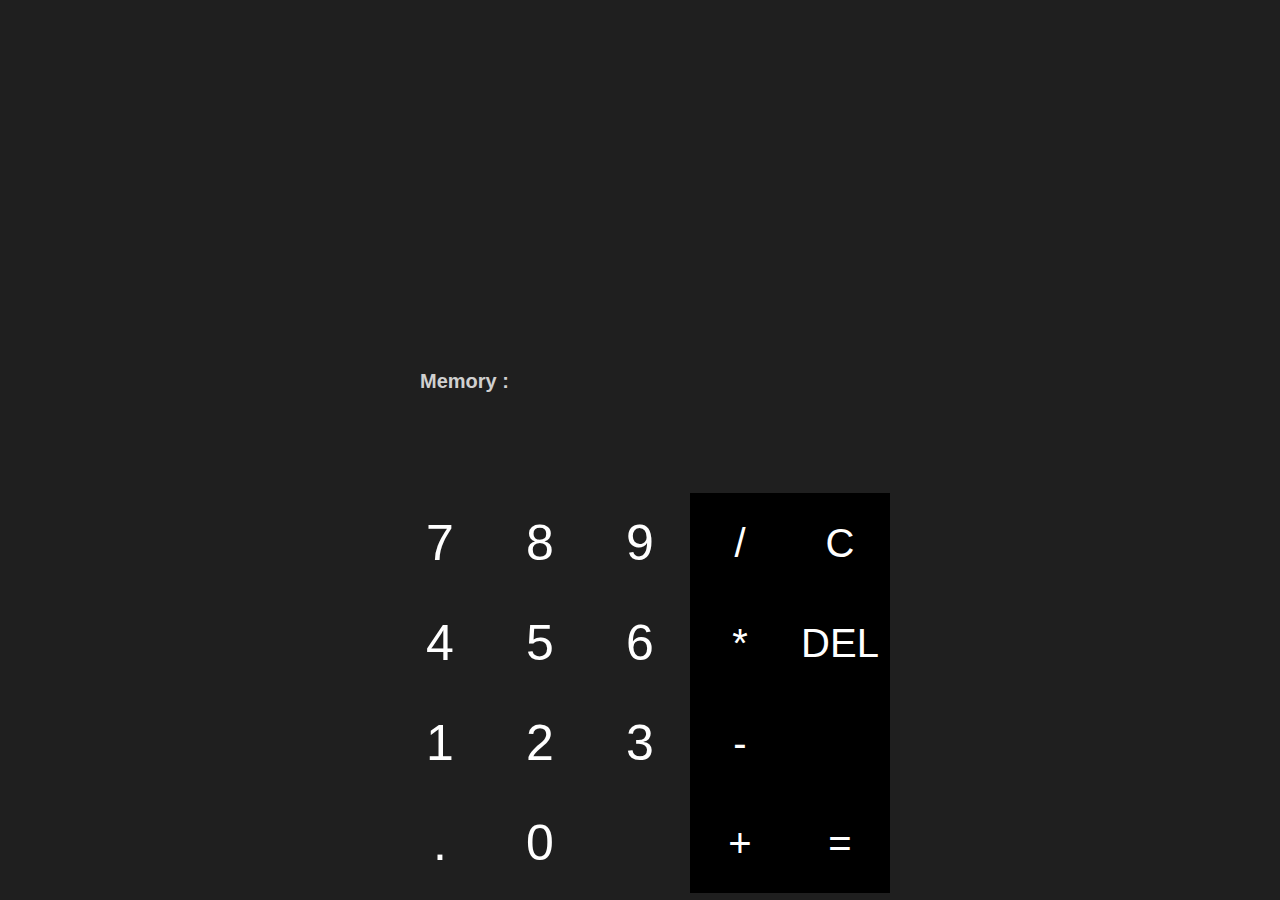
<file: index.html>
<html>

<head>
    <meta name="viewport" content="width=device-width, initial-scale=1">
    <title> My Calculator </title>
    <link rel="stylesheet" href="index.css">
    <script src="index.js"></script>
</head>

<body bgcolor="#1f1f1f">
    <div class="main frame">
        <form name="form">
            <input class="textview" name="textview" onKeyPress="enterpressalert(event, this)">
            <H6 class="fade" name="mem" display="none" ;>Memory : </H6>
            <input class="textview1" name="textview1" disabled=t rue>
            <br>
            <table CELLSPACING=0>
                <tr>
                    <td><input type="button" class="button1" value="7" onclick="insert('7')"></td>
                    <td><input type="button" class="button1" value="8" onclick="insert('8')"></td>
                    <td><input type="button" class="button1" value="9" onclick="insert('9')"></td>
                    <td><input type="button" class="button2" value="/" onclick="insert('/')"></td>
                    <td><input type="button" class="button2" value="C" onclick="clear1()"></td>
                </tr>
                <tr>
                    <td><input type="button" class="button1" value="4" onclick="insert('4')"></td>
                    <td><input type="button" class="button1" value="5" onclick="insert('5')"></td>
                    <td><input type="button" class="button1" value="6" onclick="insert('6')"></td>
                    <td><input type="button" class="button2" value="*" onclick="insert('*')"></td>
                    <td><input type="button" class="button2" value="DEL" onclick="bksp()"></td>
                </tr>
                <tr>
                    <td><input type="button" class="button1" value="1" onclick="insert('1')"></td>
                    <td><input type="button" class="button1" value="2" onclick="insert('2')"></td>
                    <td><input type="button" class="button1" value="3" onclick="insert('3')"></td>
                    <td><input type="button" class="button2" value="-" onclick="insert('-')"></td>
                    <td><input type="button" class="button2" disabled=t rue value=""></td>
                </tr>
                <tr>
                    <td><input type="button" class="button1" value="." onclick="insert('.')"></td>
                    <td><input type="button" class="button1" value="0" onclick="insert('0')"></td>
                    <td><input type="button" class="button1" disabled></td>
                    <td><input type="button" class="button2" value="+" onclick="insert('+')"></td>
                    <td><input type="button" class="button2" value="=" name="eq" onclick="equals()"></td>
                </tr>
            </table>
        </form>
    </div>
</body>

</html>
</file>
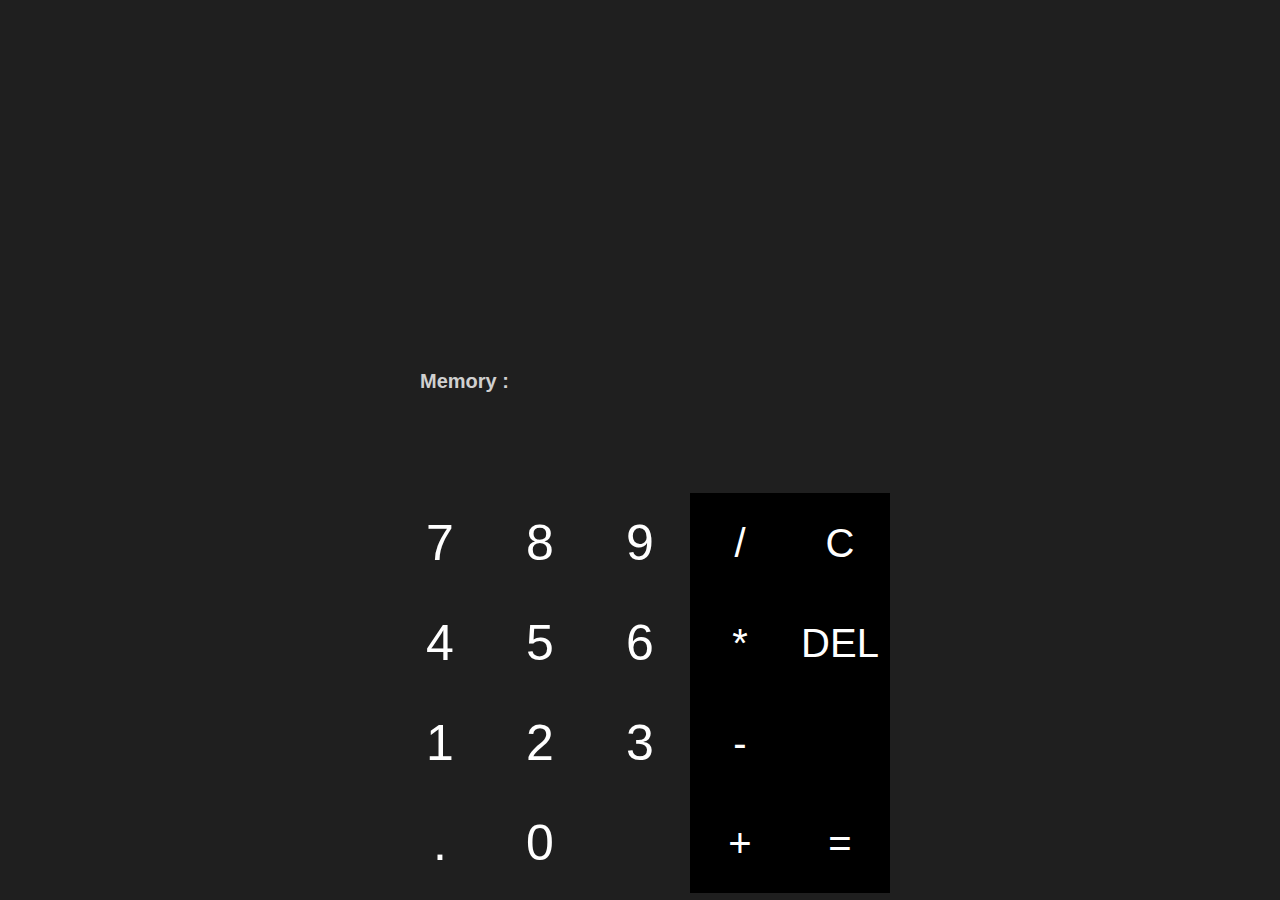
<file: calci.html>
<html>
    <head>
        <meta name="viewport" content="width=device-width, initial-scale=1">
        <title> My Calculator </title>
        <script>
            var pos = 0;
            var flag = false;
            function doit () {
                document.form.textview1.value = "= " + eval(document.form.textview.value);
            }
            function insert (num) {
                var count = 0;
                switch (num) {
                    case '+':
                    case '-':
                    case '*':
                    case '/':
                        pos = document.form.textview.value.length + 1;
                        flag = true;
                        break;
                        default : if (document.form.textview1.value == "" && flag == false) clear1();
                }
                if (num == '.') for (var i=pos; i<document.form.textview.value.length; i++) if (document.form.textview.value.charAt(i)=='.') count++;
                if ((num == '.' && count == 0) ^ num!='.') document.form.textview.value = document.form.textview.value + num;
                doit();
            }
            function equals () {
                document.form.textview1.value = "";
                document.form.textview.value = eval(document.form.textview.value);
                document.form.textview.value = document.form.textview.value.substring(0,8);
                flag = false;
            }
            function bksp () {
                document.form.textview.value = document.form.textview.value.substring(0,document.form.textview.value.length-1);
                doit ();
            }
            function clear1 () {
                document.form.textview.value = "";
                document.form.textview1.value = "";
            }
            
            function enterpressalert (e, textarea) {
                var code = (e.keyCode ? e.keyCode : e.which);
                if(code == 13) {
                    document.form.eq.click();
                    event.preventDefault();
                }
                else {
                    doit();
                    event.preventDefault();
                }
            }
        </script>
        <style>
            * {
                margin : 0;
                padding : 0;
            }
            .textview {
                width : 500px;
                height : 100px;
                background-color: #1f1f1f; /* Green */
                border: none;
                color: white;
                padding: 30px 30px;
                text-align: right;
                text-emphasis: strong;
                font-size: 80px;
                font-family: -apple-system, BlinkMacSystemFont, 'Segoe UI', Roboto, Oxygen, Ubuntu, Cantarell, 'Open Sans', 'Helvetica Neue', sans-serif;
            }
            .textview1 {
                width : 500px;
                height : 70px;
                background-color: #1f1f1f; /* Green */
                border: none;
                color: #d0d0d0;
                padding: 30px 30px;
                text-align: right;
                text-emphasis: strong;
                font-size: 40px;
                font-family: -apple-system, BlinkMacSystemFont, 'Segoe UI', Roboto, Oxygen, Ubuntu, Cantarell, 'Open Sans', 'Helvetica Neue', sans-serif;
            }
            .button1 {
                background-color: #1f1f1f; /* Green */
                border: none;
                color: white;
                padding: 0px 0px;
                text-align: center;
                height : 100px;
                width : 100px;
                text-decoration: none;
                display: inline-block;
                font-size: 50px;
                font-family: -apple-system, BlinkMacSystemFont, 'Segoe UI', Roboto, Oxygen, Ubuntu, Cantarell, 'Open Sans', 'Helvetica Neue', sans-serif;
            }
            .button2 {
                background-color: black; /* Green */
                border: none;
                color: white;
                padding: 0px 0px;
                text-align: center;
                height : 100px;
                width : 100px;
                text-decoration: none;
                display: inline-block;
                font-size: 40px;
                font-family: -apple-system, BlinkMacSystemFont, 'Segoe UI', Roboto, Oxygen, Ubuntu, Cantarell, 'Open Sans', 'Helvetica Neue', sans-serif;
            }
            .main {
                position : absolute;
                left : 50%;
                top : 100%;
                transform : translate(-250px,-660px);
            }
            .fade {
                padding: 30px 30px;
                text-align : left;
                color: #d0d0d0;
                font-size : 20px;
                font-family: -apple-system, BlinkMacSystemFont, 'Segoe UI', Roboto, Oxygen, Ubuntu, Cantarell, 'Open Sans', 'Helvetica Neue', sans-serif;
            }
        </style>
    </head>
    <body bgcolor = #1f1f1f>
        <div class = "main frame">
            <form name = "form">
                    <input class = "textview" name = "textview" onKeyPress="enterpressalert(event, this)">
                    <H6 class = "fade" name = "mem" display = "none";>Memory : </H6>
                    <input class = "textview1" name = "textview1" disabled = true>
                <br>
                <table CELLSPACING = 0>
                    <tr>
                        <td><input type = "button" class = "button1" value = "7" onclick = "insert('7')"></td>
                        <td><input type = "button" class = "button1" value = "8" onclick = "insert('8')"></td>
                        <td><input type = "button" class = "button1" value = "9" onclick = "insert('9')"></td>
                        <td><input type = "button" class = "button2" value = "/" onclick = "insert('/')"></td>
                        <td><input type = "button" class = "button2" value = "C" onclick = "clear1()"></td>
                    </tr>
                    <tr>
                        <td><input type = "button" class = "button1" value = "4" onclick = "insert('4')"></td>
                        <td><input type = "button" class = "button1" value = "5" onclick = "insert('5')"></td>
                        <td><input type = "button" class = "button1" value = "6" onclick = "insert('6')"></td>
                        <td><input type = "button" class = "button2" value = "*" onclick = "insert('*')"></td>
                        <td><input type = "button" class = "button2" value = "DEL" onclick = "bksp()"></td>
                </tr>
                    <tr>
                        <td><input type = "button" class = "button1" value = "1" onclick = "insert('1')"></td>
                        <td><input type = "button" class = "button1" value = "2" onclick = "insert('2')"></td>
                        <td><input type = "button" class = "button1" value = "3" onclick = "insert('3')"></td>
                        <td><input type = "button" class = "button2" value = "-" onclick = "insert('-')"></td>
                        <td><input type = "button" class = "button2" disabled = true value = ""></td>
                </tr>
                    <tr>
                        <td><input type = "button" class = "button1" value = "." onclick = "insert('.')"></td>
                        <td><input type = "button" class = "button1" value = "0" onclick = "insert('0')"></td>
                        <td><input type = "button" class = "button1" disabled = true value = ""></td>
                        <td><input type = "button" class = "button2" value = "+" onclick = "insert('+')"></td>
                        <td><input type = "button" class = "button2" value = "=" name = "eq" onclick = "equals()"></td>
                    </tr>
                </table>
            </form>
        </div>
    </body>
</file>
<file: index.css>
* {
    margin: 0;
    padding: 0;
}

.textview {
    width: 500px;
    height: 100px;
    background-color: #1f1f1f;
    /* Green */
    border: none;
    color: white;
    padding: 30px 30px;
    text-align: right;
    text-emphasis: strong;
    font-size: 80px;
    font-family: -apple-system, BlinkMacSystemFont, 'Segoe UI', Roboto, Oxygen, Ubuntu, Cantarell, 'Open Sans', 'Helvetica Neue', sans-serif;
}

.textview1 {
    width: 500px;
    height: 70px;
    background-color: #1f1f1f;
    /* Green */
    border: none;
    color: #d0d0d0;
    padding: 30px 30px;
    text-align: right;
    text-emphasis: strong;
    font-size: 40px;
    font-family: -apple-system, BlinkMacSystemFont, 'Segoe UI', Roboto, Oxygen, Ubuntu, Cantarell, 'Open Sans', 'Helvetica Neue', sans-serif;
}

.button1 {
    background-color: #1f1f1f;
    /* Green */
    border: none;
    color: white;
    padding: 0px 0px;
    text-align: center;
    height: 100px;
    width: 100px;
    text-decoration: none;
    display: inline-block;
    font-size: 50px;
    font-family: -apple-system, BlinkMacSystemFont, 'Segoe UI', Roboto, Oxygen, Ubuntu, Cantarell, 'Open Sans', 'Helvetica Neue', sans-serif;
}

.button2 {
    background-color: black;
    /* Green */
    border: none;
    color: white;
    padding: 0px 0px;
    text-align: center;
    height: 100px;
    width: 100px;
    text-decoration: none;
    display: inline-block;
    font-size: 40px;
    font-family: -apple-system, BlinkMacSystemFont, 'Segoe UI', Roboto, Oxygen, Ubuntu, Cantarell, 'Open Sans', 'Helvetica Neue', sans-serif;
}

.main {
    position: absolute;
    left: 50%;
    top: 100%;
    transform: translate(-250px, -660px);
}

.fade {
    padding: 30px 30px;
    text-align: left;
    color: #d0d0d0;
    font-size: 20px;
    font-family: -apple-system, BlinkMacSystemFont, 'Segoe UI', Roboto, Oxygen, Ubuntu, Cantarell, 'Open Sans', 'Helvetica Neue', sans-serif;
}
</file>
